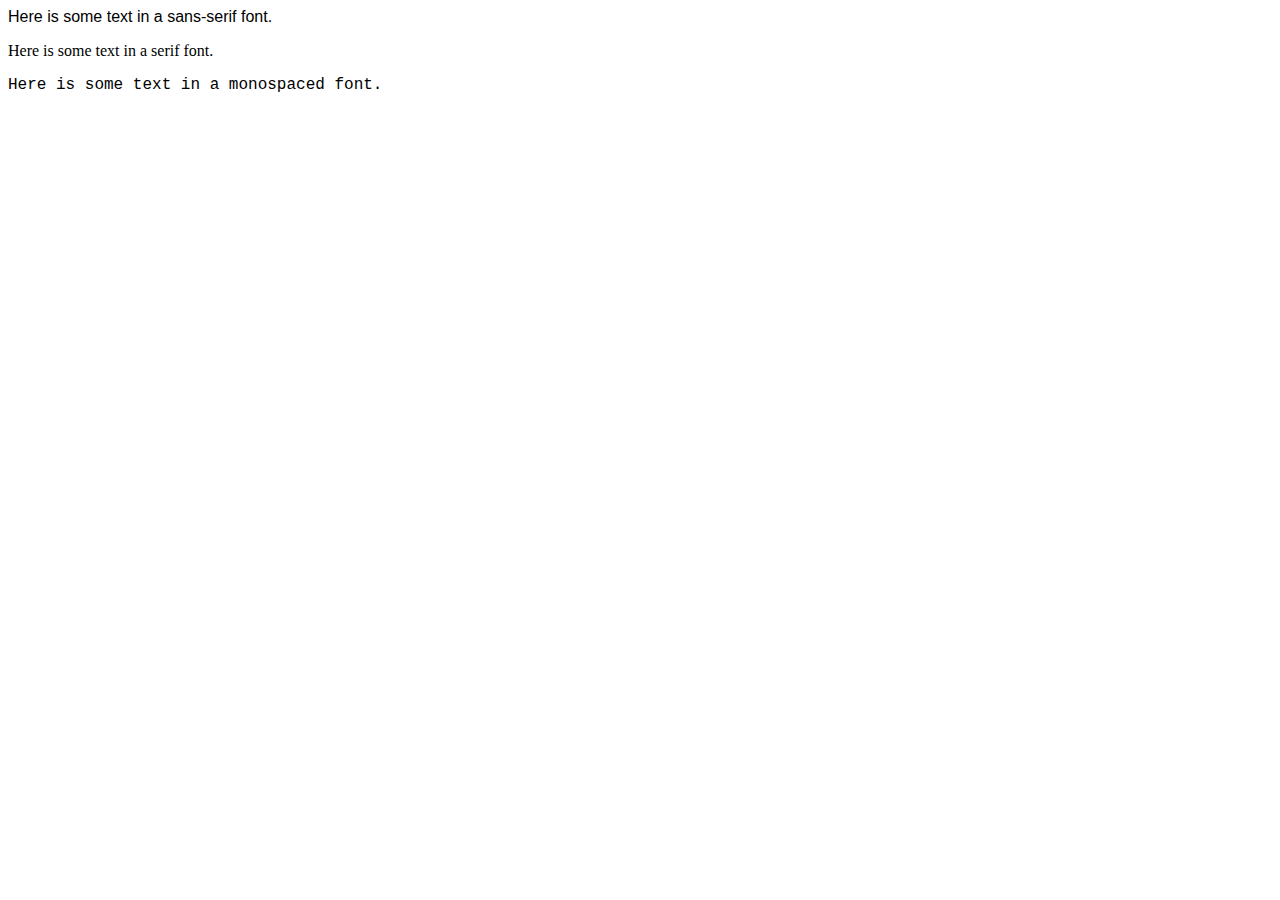
<file: Tugas2Praktikum_535200061_AnthonyAlvin/2. font/2.0 font.html>
<html>
    <head>
        <title>2.0 Font</title>
        <style>
            p.sans-serif
            {
                font-family: arial, verdana, sans-serif;
            }
            p.serif
            {
                font-family: times, "times new roman", serif;
            }
            p.monospace
            {
                font-family: courier, "courier new", monospace;
            }
        </style>
    </head>
    
    <body>
        <p class="sans-serif">Here is some text in a sans-serif font.</p>
        <p class="serif">Here is some text in a serif font.</p>
        <p class="monospace">Here is some text in a monospaced font.</p>
    </body>
</html>
</file>
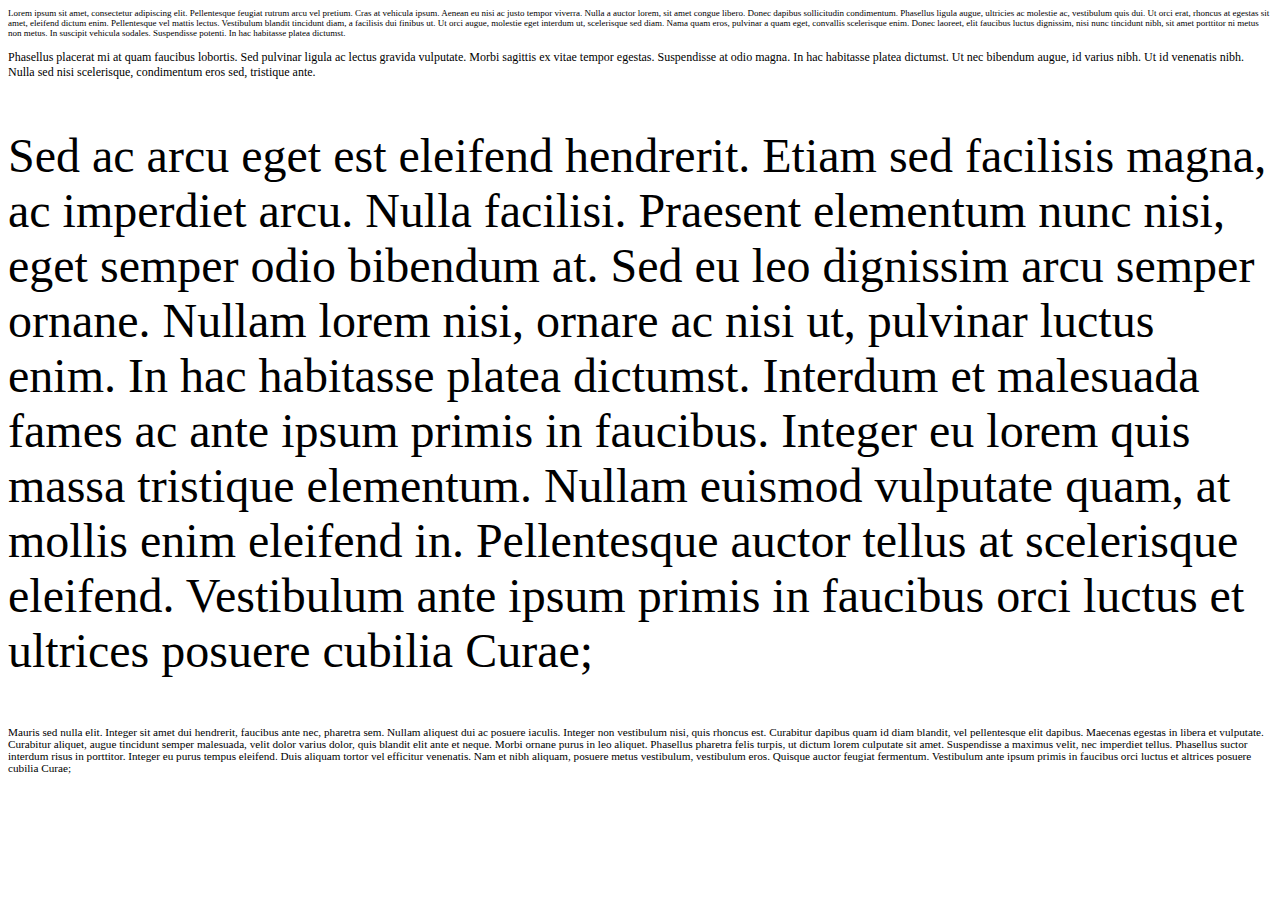
<file: Tugas2Praktikum_535200061_AnthonyAlvin/2. font/2.2 properti font size.html>
<html>
    <head>
        <title>2.2 Properti Font-size</title>
        <style>
            p.satu
            {
                font-size: xx-small;
            }
            p.dua
            {
                font-size: 12px;
            }
            p.tiga
            {
                font-size: 3pc;
            }
            p.empat
            {
                font-size: 70%;
            }
        </style>
    </head>

    <body>
        <p class="satu">
            Lorem ipsum sit amet, consectetur adipiscing elit. Pellentesque feugiat rutrum arcu vel pretium. Cras at vehicula ipsum. Aenean eu nisi ac justo tempor viverra. Nulla a auctor lorem, sit amet congue libero. Donec dapibus sollicitudin condimentum. Phasellus ligula augue, ultricies ac molestie ac, vestibulum quis dui. Ut orci erat, rhoncus at egestas sit amet, eleifend dictum enim. Pellentesque vel mattis lectus. Vestibulum blandit tincidunt diam, a facilisis dui finibus ut. Ut orci augue, molestie eget interdum ut, scelerisque sed diam. Nama quam eros, pulvinar a quam eget, convallis scelerisque enim. Donec laoreet, elit faucibus luctus dignissim, nisi nunc tincidunt nibh, sit amet porttitor ni metus non metus. In suscipit vehicula sodales. Suspendisse potenti. In hac habitasse platea dictumst.
        </p>
        <p class="dua">
            Phasellus placerat mi at quam faucibus lobortis. Sed pulvinar ligula ac lectus gravida vulputate. Morbi sagittis ex vitae tempor egestas. Suspendisse at odio magna. In hac habitasse platea dictumst. Ut nec bibendum augue, id varius nibh. Ut id venenatis nibh. Nulla sed nisi scelerisque, condimentum eros sed, tristique ante.
        </p>
        <p class="tiga">
            Sed ac arcu eget est eleifend hendrerit. Etiam sed facilisis magna, ac imperdiet arcu. Nulla facilisi. Praesent elementum nunc nisi, eget semper odio bibendum at. Sed eu leo dignissim arcu semper ornane. Nullam lorem nisi, ornare ac nisi ut, pulvinar luctus enim. In hac habitasse platea dictumst. Interdum et malesuada fames ac ante ipsum primis in faucibus. Integer eu lorem quis massa tristique elementum. Nullam euismod vulputate quam, at mollis enim eleifend in. Pellentesque auctor tellus at scelerisque eleifend. Vestibulum ante ipsum primis in faucibus orci luctus et ultrices posuere cubilia Curae;
        </p>
        <p class="empat">
            Mauris sed nulla elit. Integer sit amet dui hendrerit, faucibus ante nec, pharetra sem. Nullam aliquest dui ac posuere iaculis. Integer non vestibulum nisi, quis rhoncus est. Curabitur dapibus quam id diam blandit, vel pellentesque elit dapibus. Maecenas egestas in libera et vulputate. Curabitur aliquet, augue tincidunt semper malesuada, velit dolor varius dolor, quis blandit elit ante et neque. Morbi ornane purus in leo aliquet. Phasellus pharetra felis turpis, ut dictum lorem culputate sit amet. Suspendisse a maximus velit, nec imperdiet tellus. Phasellus suctor interdum risus in porttitor. Integer eu purus tempus eleifend. Duis aliquam tortor vel efficitur venenatis. Nam et nibh aliquam, posuere metus vestibulum, vestibulum eros. Quisque auctor feugiat fermentum. Vestibulum ante ipsum primis in faucibus orci luctus et altrices posuere cubilia Curae;
        </p>
    </body>
</html>
</file>
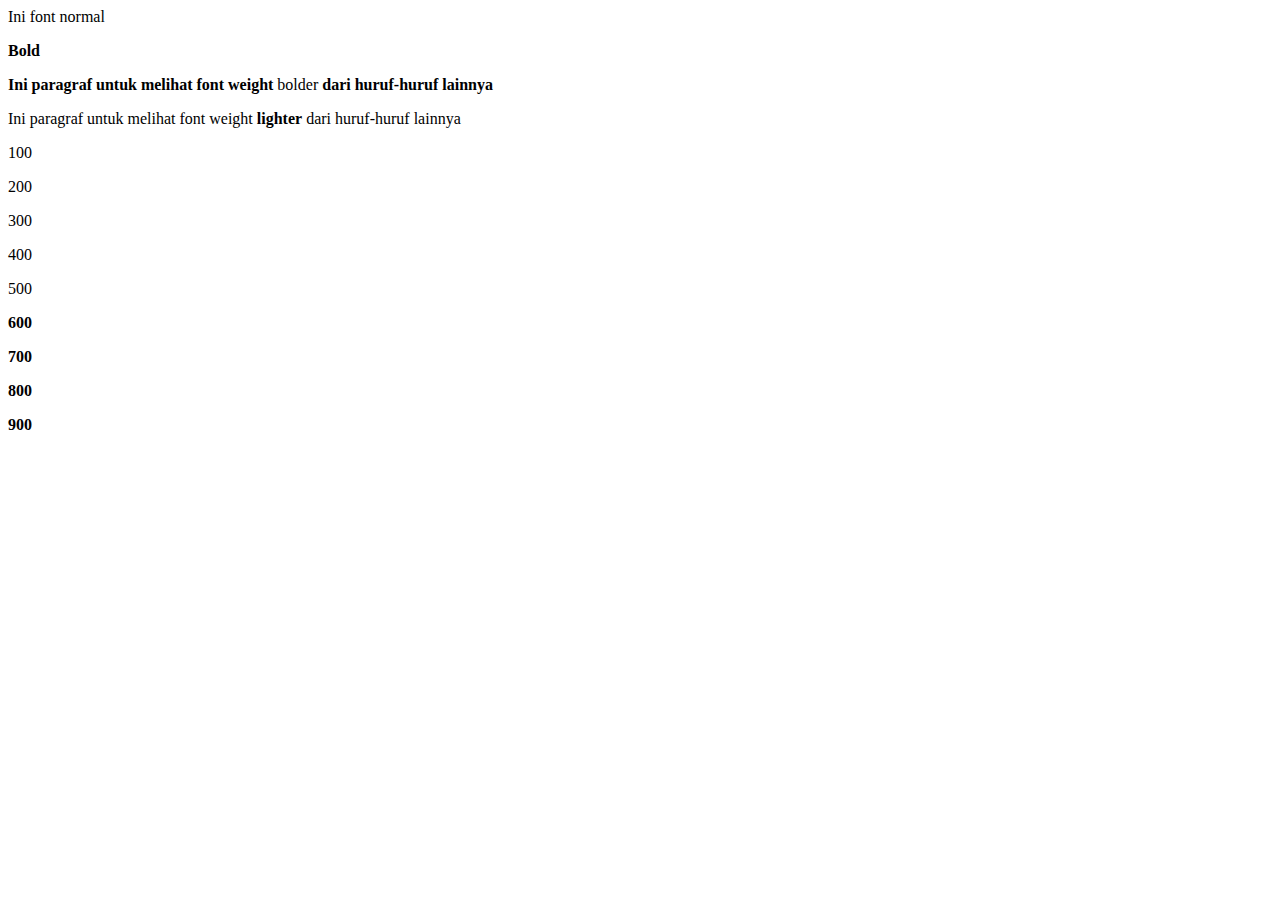
<file: Tugas2Praktikum_535200061_AnthonyAlvin/2. font/2.3 properti font weight.html>
<html>
<head>
    <title>2.3 Properti Font-weight</title>
    <style>
        p.normal
        {
            font-weight: normal;
        }
        p.bold
        {
            font-weight: bold;
        }
        p.bold span
        {
            font-weight: lighter;
        }
        p.normal span
        {
            font-weight: bolder;
        }
        p.satu
        {
            font-weight: 100;
        }
        p.dua
        {
            font-weight: 200;
        }
        p.tiga
        {
            font-weight: 300;
        }
        p.empat
        {
            font-weight: 400;
        }
        p.lima
        {
            font-weight: 500;
        }
        p.enam
        {
            font-weight: 600;
        }
        p.tujuh
        {
            font-weight: 700;
        }
        p.delapan
        {
            font-weight: 800;
        }
        p.sembilan
        {
            font-weight: 900;
        }
    </style>
</head>

<body>
    <p class="normal">Ini font normal</p>
    <p class="bold">Bold</p>
    <p class="bold">Ini paragraf untuk melihat font weight <span>bolder</span> dari huruf-huruf lainnya</p>
    <p class="normal">Ini paragraf untuk melihat font weight <span>lighter</span> dari huruf-huruf lainnya</p>
    <p class="satu">100</p>
    <p class="dua">200</p>
    <p class="tiga">300</p>
    <p class="empat">400</p>
    <p class="lima">500</p>
    <p class="enam">600</p>
    <p class="tujuh">700</p>
    <p class="delapan">800</p>
    <p class="sembilan">900</p>
</body>
</html>
</file>
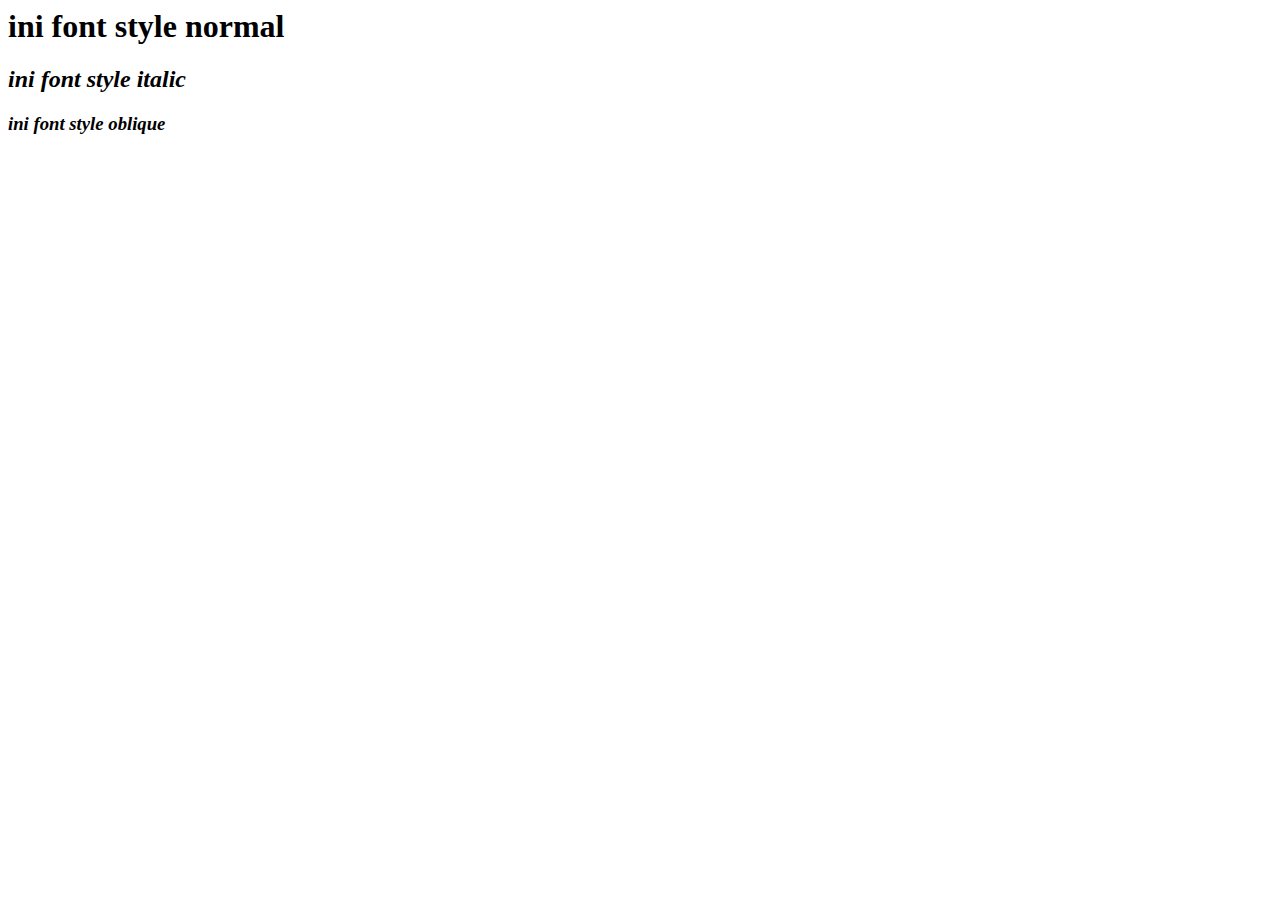
<file: Tugas2Praktikum_535200061_AnthonyAlvin/2. font/2.4 properti font style.html>
<html>
    <head>
        <title>2.4 Properti Font-style</title>
        <style>
            h1
            {
                font-style: normal;
            }
            h2
            {
                font-style: italic;
            }
            h3
            {
                font-style: oblique;
            }
        </style>
    </head>
    
    <body>
        <h1>ini font style normal</h1>
        <h2>ini font style italic</h2>
        <h3>ini font style oblique</h3>
    </body>
</html>
</file>
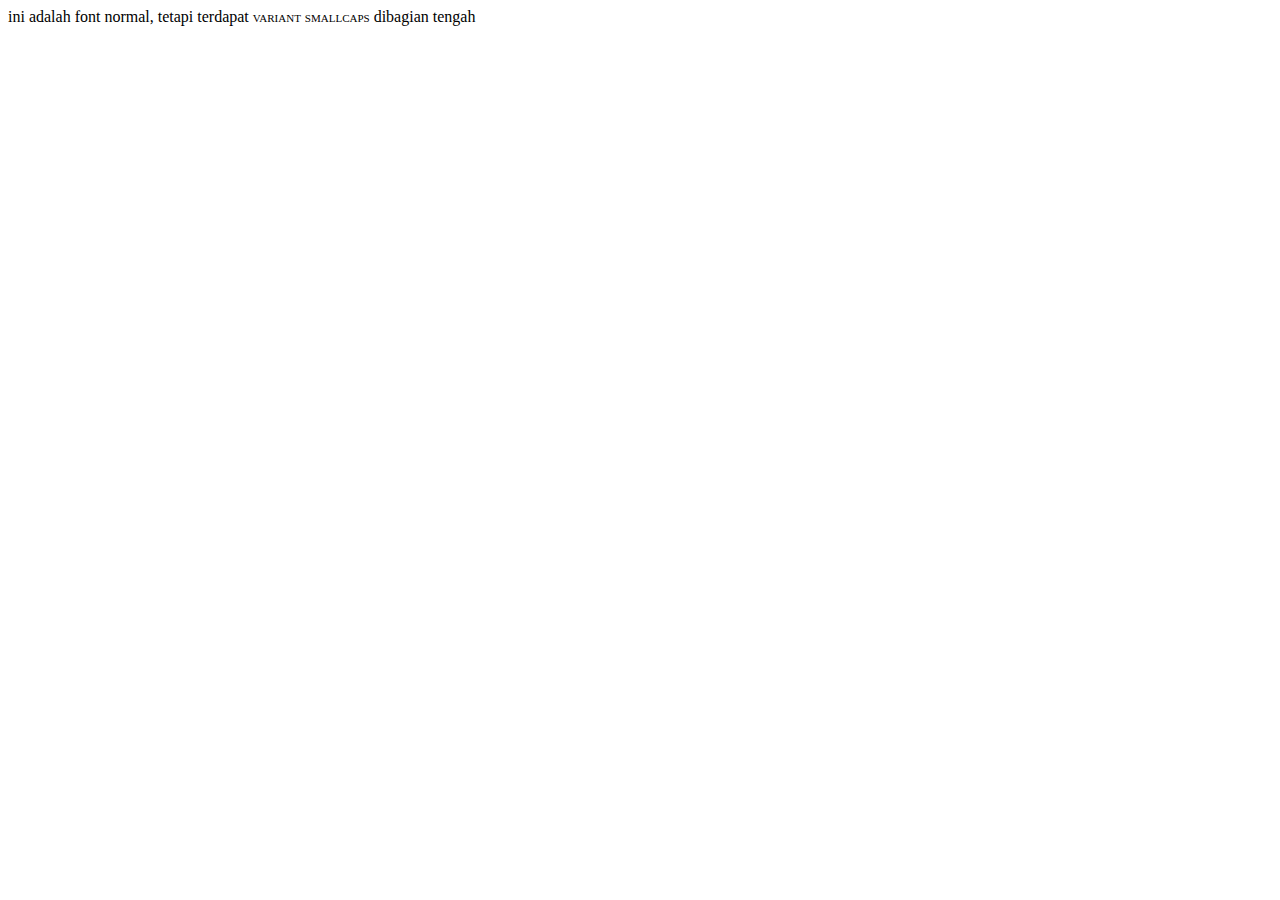
<file: Tugas2Praktikum_535200061_AnthonyAlvin/2. font/2.5 properti font variant.html>
<html>
    <head>
        <title>2.5 Properti Font-variant</title>
        <style>
            p
            {
                font-variant: normal;
            }
            span.smallcaps
            {
                font-variant: small-caps;
            }
        </style>
    </head>
    
    <body>
        <p>ini adalah font normal, tetapi terdapat <span class="smallcaps">variant smallcaps</span> dibagian tengah</p>
    </body>
</html>
</file>
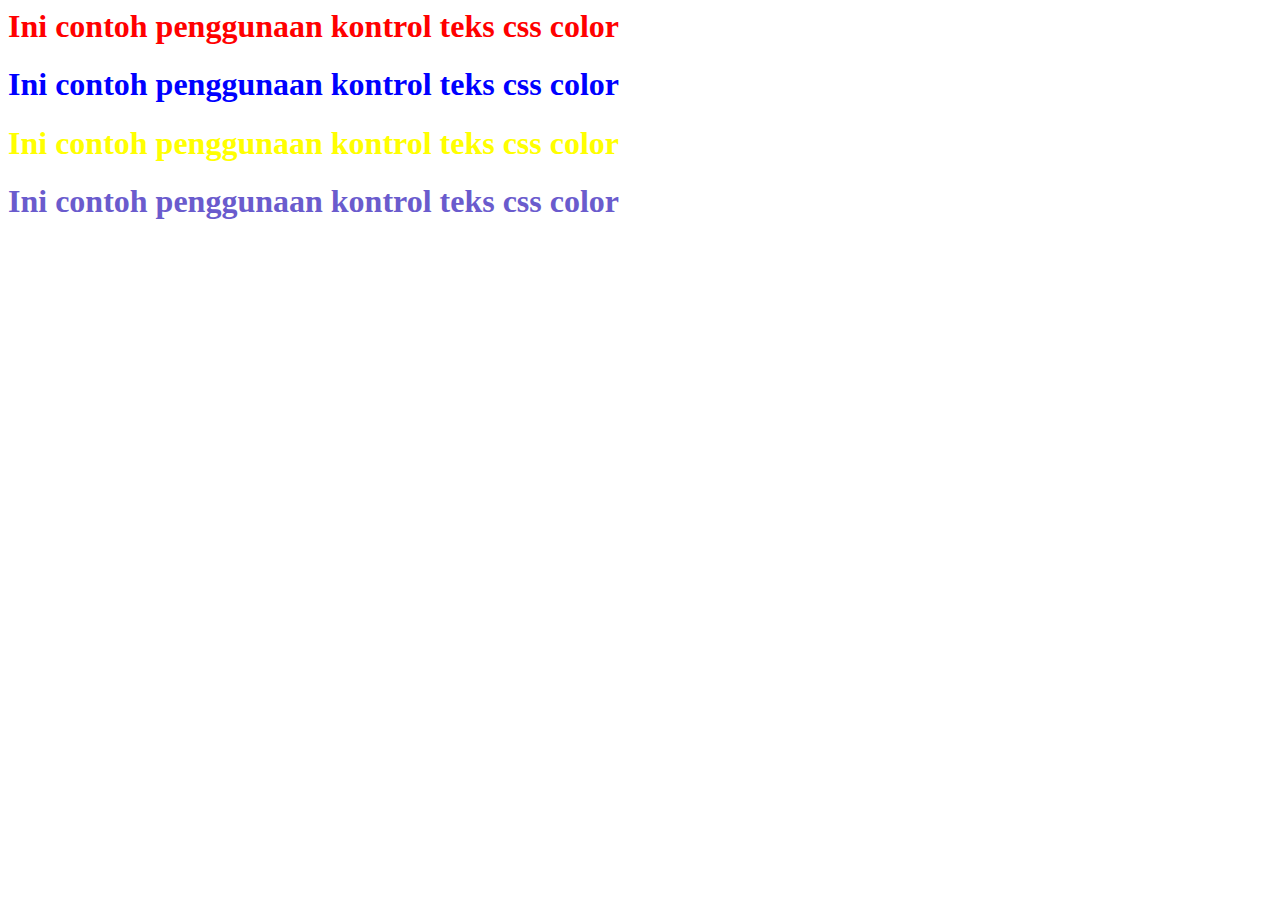
<file: Tugas2Praktikum_535200061_AnthonyAlvin/3. text/3.1 properti color.html>
<html>
    <head>
        <title>3.1 Properti Color</title>
        <style>
            h1.satu
            {
                color: red;
            }
            h1.dua
            {
                color: #0000ff;
            }
            h1.tiga
            {
                color: rgb(255, 255, 0);
            }
            h1.empat
            {
                color: hsl(248, 53%, 58%);
            }
        </style>
    </head>
    
    <body>
        <h1 class="satu">Ini contoh penggunaan kontrol teks css color</h1>
        <h1 class="dua">Ini contoh penggunaan kontrol teks css color</h1>
        <h1 class="tiga">Ini contoh penggunaan kontrol teks css color</h1>
        <h1 class="empat">Ini contoh penggunaan kontrol teks css color</h1>
    </body>
</html>
</file>
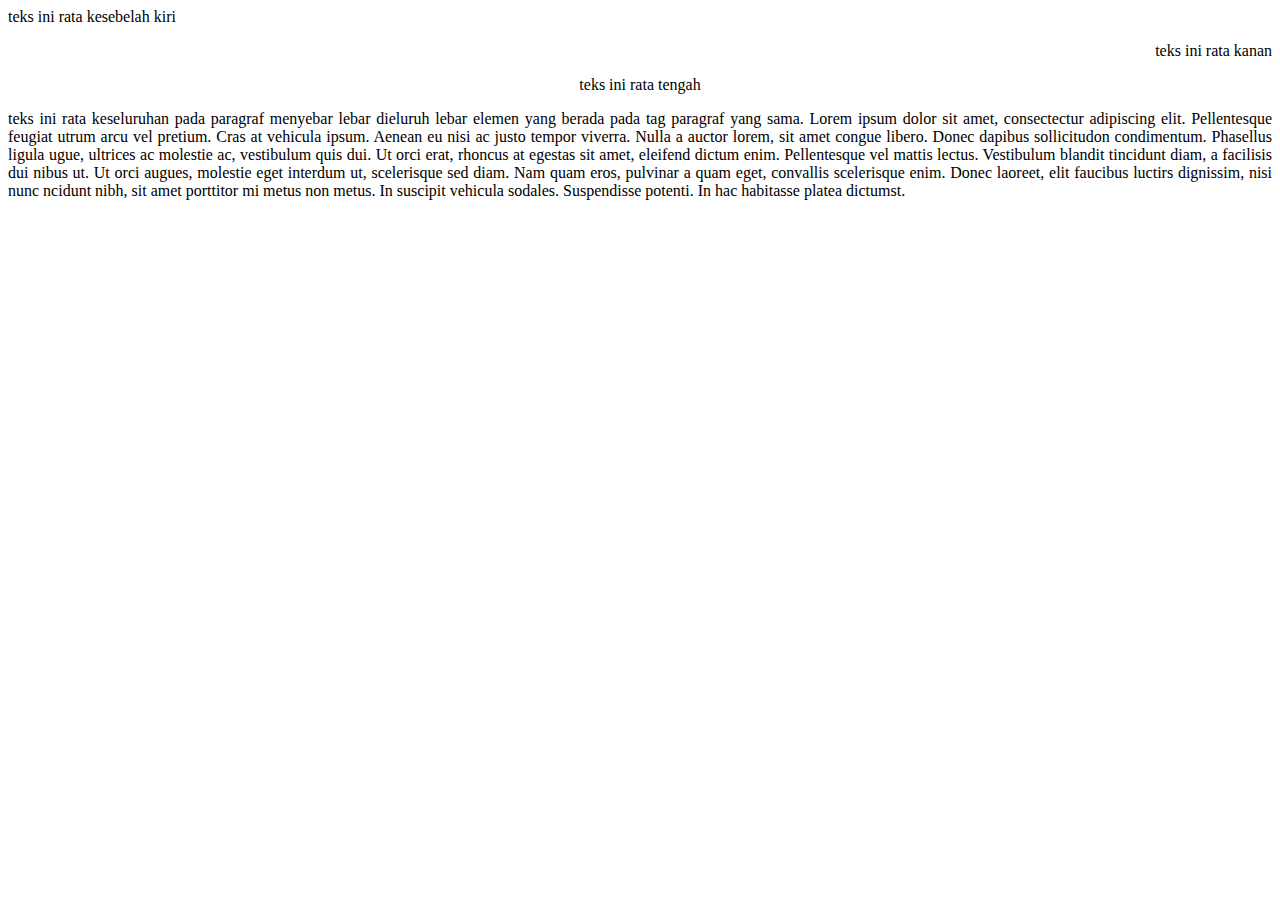
<file: Tugas2Praktikum_535200061_AnthonyAlvin/3. text/3.2 properti text align.html>
<html>
    <head>
        <title>3.2 Properti Text-align</title>
        <style>
            .leftAlign
            {
                text-align: left;
            }
            .rightAlign
            {
                text-align: right;
            }
            .center
            {
                text-align: center;
            }
            .justify
            {
                text-align: justify;
            }
        </style>
    </head>
    
    <body>
        <p class="leftAlign">teks ini rata kesebelah kiri</p>
        <p class="rightAlign">teks ini rata kanan</p>
        <p class="center">teks ini rata tengah</p>
        <p class="justify">teks ini rata keseluruhan pada paragraf menyebar lebar dieluruh lebar elemen yang berada pada tag paragraf yang sama. Lorem ipsum dolor sit amet, consectectur adipiscing elit. Pellentesque feugiat utrum arcu vel pretium. Cras at vehicula ipsum. Aenean eu nisi ac justo tempor viverra. Nulla a auctor lorem, sit amet congue libero. Donec dapibus sollicitudon condimentum. Phasellus ligula ugue, ultrices ac molestie ac, vestibulum quis dui. Ut orci erat, rhoncus at egestas sit amet, eleifend dictum enim. Pellentesque vel mattis lectus. Vestibulum blandit tincidunt diam, a facilisis dui nibus ut. Ut orci augues, molestie eget interdum ut, scelerisque sed diam. Nam quam eros, pulvinar a quam eget, convallis scelerisque enim. Donec laoreet, elit faucibus luctirs dignissim, nisi nunc ncidunt nibh, sit amet porttitor mi metus non metus. In suscipit vehicula sodales. Suspendisse potenti. In hac habitasse platea dictumst.</p>
    </body>
</html>
</file>
